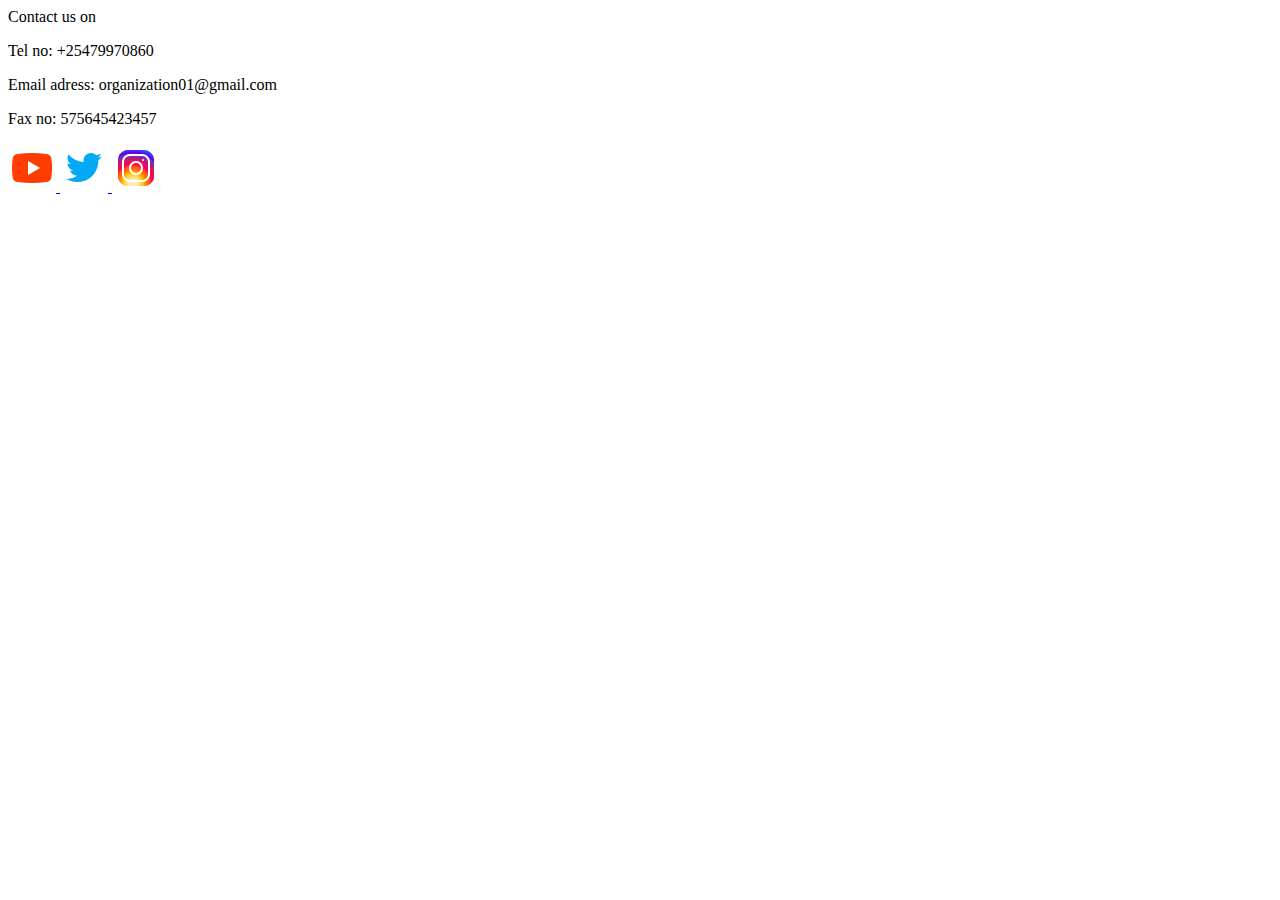
<file: contacts.html>
<!DOCTYPE html>
<html lang="en">
<head>
    <meta charset="UTF-8">
    <meta http-equiv="X-UA-Compatible" content="IE=edge">
    <meta name="viewport" content="width=device-width, initial-scale=1.0">
    <title>My contacts</title>
    <link rel="stylesheet" href="style.css">
</head>
<body>

    <div class="contacts">
        <div class = "title">Contact us on</div>
        <div class = "contact-info">
            <p>Tel no: +25479970860</p>
        <p>Email adress: organization01@gmail.com</p>
        <p>Fax no: 575645423457</p>
    </div>
    </div>
    <div class="social-media">
        <a href="https://www.youtube.com/">
            <img src="img/icons8-youtube-48.png" alt="YouTube icon">
        </a>
        <a href="https://twitter.com/i/flow/login?input_flow_data=%7B%22requested_variant%22%3A%22eyJsYW5nIjoiZW4ifQ%3D%3D%22%7D">
            <img src="img/icons8-twitter-48.png" alt="Twitter icon">
        </a>
        <a href="https://www.instagram.com/">
            <img src="img/icons8-instagram-48.png" alt="Instagram icon">
        </a>
    </div>
</body>
</html>
</file>
<file: style.css>
footer {
    background-color: #f2f2f2;
    padding: 40px 0;
  }
  
  .container {
    max-width: 1170px;
    margin: 0 auto;
  }
  
  .row {
    display: flex;
    flex-wrap: wrap;
    justify-content: space-between;
  }
  
  .col-md-4 {
    flex-basis: calc(33.33% - 20px);
    margin-bottom: 20px;
  }
  
  h4 {
    margin-bottom: 20px;
  }
  
  ul {
    list-style: none;
    margin: 0;
    padding: 0;
  }
  
  ul li {
    margin-bottom: 10px;
  }
  
  .social-icons li {
    display: inline-block;
    margin-right: 10px;
  }
  
  .social-icons li:last-child {
    margin-right: 0;
  }
  

.products {
    display: flex;
    justify-content: space-between;
    flex-wrap: wrap;
  }
  
  .product {
    width: 45%;
    margin-bottom: 20px;
  }
  
  .product img {
    width: 100%;
    height: 300px;
    object-fit: cover;
    margin-bottom: 10px;
  }
  
  .product h2 {
    font-size: 20px;
    margin-bottom: 5px;
  }
  
  .product p.price {
    font-size: 18px;
    color: #c40303;
    margin-bottom: 10px;
  }
  
  button {
    background-color: #c40303;
    color: white;
    padding: 10px 20px;
    border: none;
    border-radius: 5px;
    cursor: pointer;
  }
  

@import url('https://fonts.googleapis.com/css2?family=Open+Sans&display=swap');

/* Add a black background color to the top navigation */
.topnav {
    background-color: #333;
    overflow: hidden;
}

/* Style the links inside the navigation bar */
.topnav a {
    float: left;
    font-family: 'Open Sans', sans-serif;
    color: #f2f2f2;
    text-align: center;
    padding: 14px 16px;
    text-decoration: none;
    font-size: 17px;
}

/* Change the color of links on hover */
.topnav a:hover {
    background-color: #ddd;
    color: black;
}

/* Add a color to the active/current link */
.topnav a.active {
    background-color: #04AA6D;
    color: white;
}
</file>
